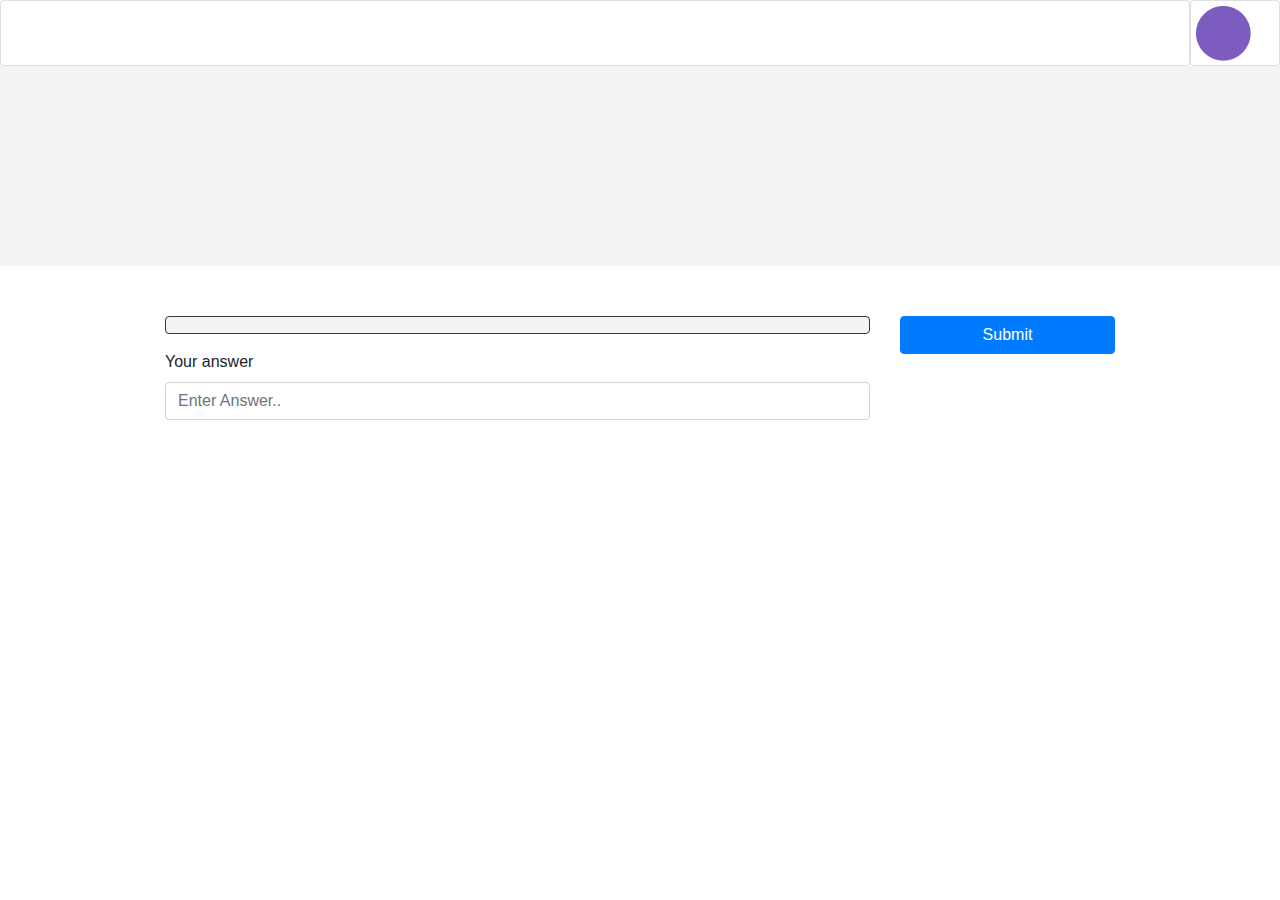
<file: ans/askque.html>
<!DOCTYPE html>
<html lang="en">

<head>
    <meta charset="UTF-8">
    <meta http-equiv="X-UA-Compatible" content="IE=edge">
    <meta name="viewport" content="width=device-width, initial-scale=1.0">
    <title>Ask Que</title>

    <!--icons-->
    <link rel="stylesheet" href="https://cdnjs.cloudflare.com/ajax/libs/font-awesome/4.7.0/css/font-awesome.min.css">
    <link
    rel="stylesheet"
    href="https://cdn.jsdelivr.net/npm/bootstrap@4.0.0/dist/css/bootstrap.min.css"
    integrity="sha384-Gn5384xqQ1aoWXA+058RXPxPg6fy4IWvTNh0E263XmFcJlSAwiGgFAW/dAiS6JXm"
    crossorigin="anonymous"
  />
  <script
    src="https://code.jquery.com/jquery-3.2.1.slim.min.js"
    integrity="sha384-KJ3o2DKtIkvYIK3UENzmM7KCkRr/rE9/Qpg6aAZGJwFDMVNA/GpGFF93hXpG5KkN"
    crossorigin="anonymous"
  ></script>
  <script
    src="https://cdn.jsdelivr.net/npm/popper.js@1.12.9/dist/umd/popper.min.js"
    integrity="sha384-ApNbgh9B+Y1QKtv3Rn7W3mgPxhU9K/ScQsAP7hUibX39j7fakFPskvXusvfa0b4Q"
    crossorigin="anonymous"
  ></script>
  <script
    src="https://cdn.jsdelivr.net/npm/bootstrap@4.0.0/dist/js/bootstrap.min.js"
    integrity="sha384-JZR6Spejh4U02d8jOt6vLEHfe/JQGiRRSQQxSfFWpi1MquVdAyjUar5+76PVCmYl"
    crossorigin="anonymous"
  ></script>

    <!-- JQuery -->
    <script src="https://ajax.googleapis.com/ajax/libs/jquery/3.5.1/jquery.min.js"></script>

    <!--css-->
    <link rel="stylesheet" href="style.css">
</head>

<body>
    <div class="container-fluid">
        <!-- first login -->
        <div class="row card-f">
            <div class="card">
                <div class="first">
                    <div class="fisrt-e"></div>
                </div>
            </div>
            <div class="card">
                <div class="first-i">
                    <img src="../images/favicon.png">
                </div>
            </div>
        </div>

        <!--Ssecond row que no-->
        <div class="row second">
            <div class="col" id="title">
            </div>
            <div class="col" style="text-align: end;" id="timer">
            </div>
        </div>

        <!--Third description-->
        <div class="row third">
            <div class="col-lg-9 col-md-9  col-xs-12">
                <form  method="POST">
                    <div class="mb-3 border border-dark rounded p-2" id="questionInput" style="background-color: #f1f3f5;">
                    </div>
                    <div class="mb-3">
                        <label for="userAnswer" class="form-label">Your answer</label>
                        <input type="number" class="form-control" id="userAnswer" placeholder="Enter Answer..">
                        <p id="notValid"></p>
                    </div>
                </form>
            </div>
            <div class="col-lg-3 col-md-3 col-xs-12">
                <button type="submit" id="submitBtn" class="btn btn-primary w-100" data-toggle="modal" onclick="answerHandler()"
                    data-target="#modal">Submit</button>
                <!-- <a i href="#" class="btn btn-primary w-100" type="submit" data-toggle="modal" data-target="#myModal" >Submit &rarr;</a> -->
                <!-- <button type="submit" class="btn btn-primary w-100">Submit &rarr;</button> -->
            </div>
        </div>

        <!--dialog-->

        <div class="modal fade" id="modal" role="dialog">
            <div class="modal-dialog">
                <div class="modal-content">
                    <div class="modal-header">
                        <h3 class="modal-title">
                            Answer
                        </h3>
                        <button type="button" class="close" data-dismiss="modal">&times;</button>
                    </div>
                    <div class="modal-body">
                        <div class="row">
                            <div class="col" id="modalQuetion" style="text-align: center; font-weight: bold; font-size: 20px;">
                            </div>
                        </div>
                        <div class="row" style="justify-content: center;" id="modalAnswer">
                        </div> 
                        <div class="card-flex">
                            <button
                            type="button"
                            class="btn btn-primary"
                            data-dismiss="modal"
                            onclick="nextQuestionHandler()">
                            Next Question
                          </button>
                        </div>
                    </div>
                </div>
            </div>
        </div>
        
     
        <script src="../js/askque.js"></script>
</body>

</html>
</file>
<file: ans/style.css>
.card-f{
    display: grid;
    grid-template-columns: 1fr 90px;
    justify-content: center;
}
.second{
    background-color: #f1f3f5;
    height: 200px;
    margin-bottom: 50px;
    padding:  80px 150px 80px 150px;
    
}
.third{
    padding: 0 150px;
    
}
.header{
    background-color: #f1f3f5;
    padding: 10px;
    margin-bottom: 50px;
}
.result{
    margin: 30px 0;
    width: 400px;
    background-color: #f1f3f5;
    padding: 30px;
    position: relative;
}
.badge-final{
    position: absolute;
    bottom: 10px;
    right: 10px;
}
.completion{
    background-color: blue;
    color: white;
    font-weight: bold;
    width: 50px;
    height: 50px;
    border-radius: 50%;
    font-size: 30px;
    margin-top: 50px !important;
    margin: auto;
}
.thanks{
    margin-top: 10px;
    text-align: center;
}
.row-grid{
    margin: auto;
}
.card-flex{
    display: flex;
    justify-content: center;
    gap: 10px;
    margin-top: 10px;
}



  /* @media only screen and (max-width: 576px) {
    #myFirstDialog {
      width: 100%;
    }
} */
</file>
